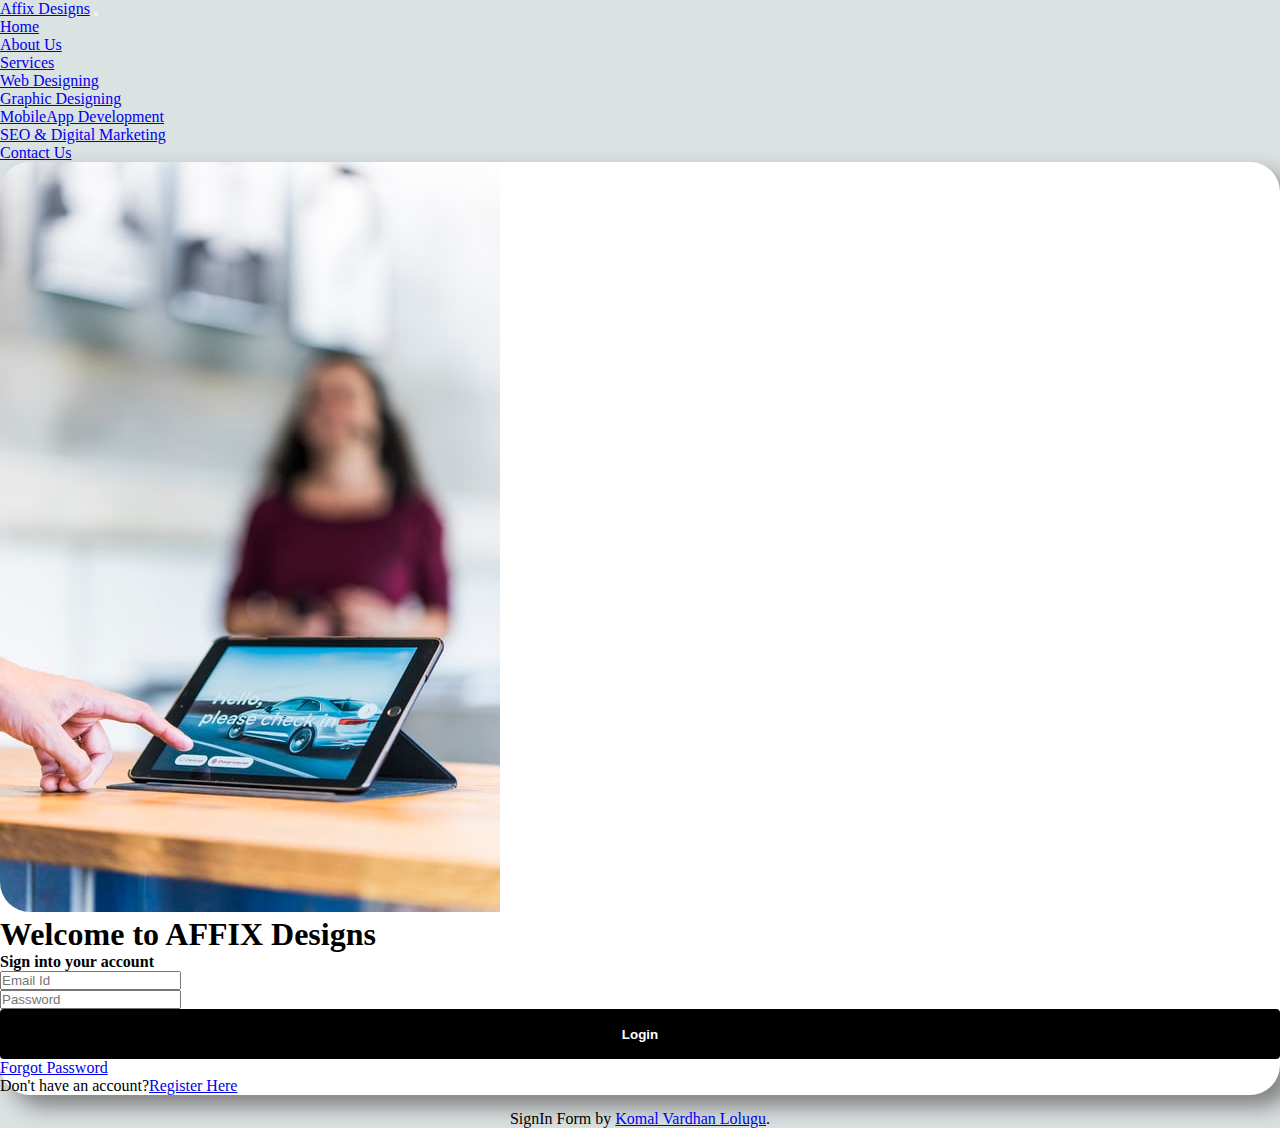
<file: Bootstrap Sign In Form/index.html>
<!doctype html>
<html lang="en">
  <head>
    <!-- Required meta tags -->
    <meta charset="utf-8">
    <meta name="viewport" content="width=device-width, initial-scale=1, shrink-to-fit=no">
    <!--Main CSS-->
    <link rel="stylesheet" type="text/css" href="style.css">
    <!-- Bootstrap CSS -->
    <link rel="stylesheet" href="https://cdn.jsdelivr.net/npm/bootstrap@4.5.3/dist/css/bootstrap.min.css" integrity="sha384-TX8t27EcRE3e/ihU7zmQxVncDAy5uIKz4rEkgIXeMed4M0jlfIDPvg6uqKI2xXr2" crossorigin="anonymous">
    <title>SignIn Form</title>
  </head>
  <body style="background: rgb(219,226,226)">
    <!--Navigation Bar-->
    <nav class="navbar navbar-expand-md navbar-light bg-light">
        <a class="navbar-brand" href="http://affix.co.in/">Affix Designs</a>
        <button class="navbar-toggler" type="button" data-toggle="collapse" data-target="http://affix.co.in/navbarSupportedContent">
            <span class="navbar-toggler-icon"></span>
        </button>
        <div class="collapse navbar-collapse" id="navbarSupportedContent">
            <ul class="navbar-nav ml-auto">
                <li class="nav-item">
                    <a class="nav-link" href="http://affix.co.in/">Home</a>
                </li>
                <li class="nav-item">
                    <a class="nav-link" href="http://affix.co.in/">About Us</a>
                </li>
                <li class="nav-item dropdown">
                    <a class="nav-link dropdown-toggle" href="http://affix.co.in/" id="navbarDropdown" role="button" data-toggle="dropdown">Services</a>
                    <div class="dropdown-menu" aria-labelledby="navbarDropdown">
                        <a class="dropdown-item" href="http://affix.co.in/">Web Designing</a>
                        <div class="dropdown-divider"></div>
                        <a class="dropdown-item" href="http://affix.co.in/">Graphic Designing</a>
                        <div class="dropdown-divider"></div>
                        <a class="dropdown-item" href="http://affix.co.in/">MobileApp Development</a>
                        <div class="dropdown-divider"></div>
                        <a class="dropdown-item" href="http://affix.co.in/">SEO & Digital Marketing</a>
                    </div>
                </li>
                <li class="nav-item">
                    <a class="nav-link" href="http://affix.co.in/">Contact Us</a>
                </li>
            </ul>
        </div>
    </nav>
    <section class="Form my-4 mx-5">
        <div class="container">
            <div class="row no-gutters">
                <div class="col-lg-5">
                    <img src="loginpic.jpg" class="img-fluid" alt="">
                </div>
                <div class="col-lg-7  px-5 pt-5">
                    <h1 class="font-weight-bold py-3">Welcome to AFFIX Designs</h1>
                    <h4>Sign into your account</h4>
                    <form>
                        <div class="form-row">
                            <div class="col-lg-7">
                                <input required="" type="email" class="form-control my-3 p-4" placeholder="Email Id">
                            </div>
                        </div>
                        <div class="form-row">
                            <div class="col-lg-7">
                                <input required="" type="password" class="form-control my-3 p-4" placeholder="Password">
                            </div>
                        </div>
                        <div class="form-row">
                            <div class="col-lg-7">
                                <button class="btn1 mt-3 mb-5" type="button">Login</button>
                            </div>
                        </div>
                        <a href="http://affix.co.in/">Forgot Password</a>
                        <p>Don't have an account?<a href="http://affix.co.in/">Register Here</a></p>
                    </form>
                </div>
            </div>
        </div>
        <footer class="mastfoot mt-auto">
      <div class="inner">
        <p>SignIn Form by <a href="https://komalsrinivasan.github.io/komalsrinivas/index.html">Komal Vardhan Lolugu</a>.</p>
      </div>
    </footer>
    </section>
    
    
    <!-- Optional JavaScript; choose one of the two! -->
    <!-- Option 1: jQuery and Bootstrap Bundle (includes Popper) -->
    <script src="https://code.jquery.com/jquery-3.5.1.slim.min.js" integrity="sha384-DfXdz2htPH0lsSSs5nCTpuj/zy4C+OGpamoFVy38MVBnE+IbbVYUew+OrCXaRkfj" crossorigin="anonymous"></script>
    <script src="https://cdn.jsdelivr.net/npm/bootstrap@4.5.3/dist/js/bootstrap.bundle.min.js" integrity="sha384-ho+j7jyWK8fNQe+A12Hb8AhRq26LrZ/JpcUGGOn+Y7RsweNrtN/tE3MoK7ZeZDyx" crossorigin="anonymous"></script>
    <!-- Option 2: jQuery, Popper.js, and Bootstrap JS
    <script src="https://code.jquery.com/jquery-3.5.1.slim.min.js" integrity="sha384-DfXdz2htPH0lsSSs5nCTpuj/zy4C+OGpamoFVy38MVBnE+IbbVYUew+OrCXaRkfj" crossorigin="anonymous"></script>
    <script src="https://cdn.jsdelivr.net/npm/popper.js@1.16.1/dist/umd/popper.min.js" integrity="sha384-9/reFTGAW83EW2RDu2S0VKaIzap3H66lZH81PoYlFhbGU+6BZp6G7niu735Sk7lN" crossorigin="anonymous"></script>
    <script src="https://cdn.jsdelivr.net/npm/bootstrap@4.5.3/dist/js/bootstrap.min.js" integrity="sha384-w1Q4orYjBQndcko6MimVbzY0tgp4pWB4lZ7lr30WKz0vr/aWKhXdBNmNb5D92v7s" crossorigin="anonymous"></script>
    -->
  </body>
</html>
</file>
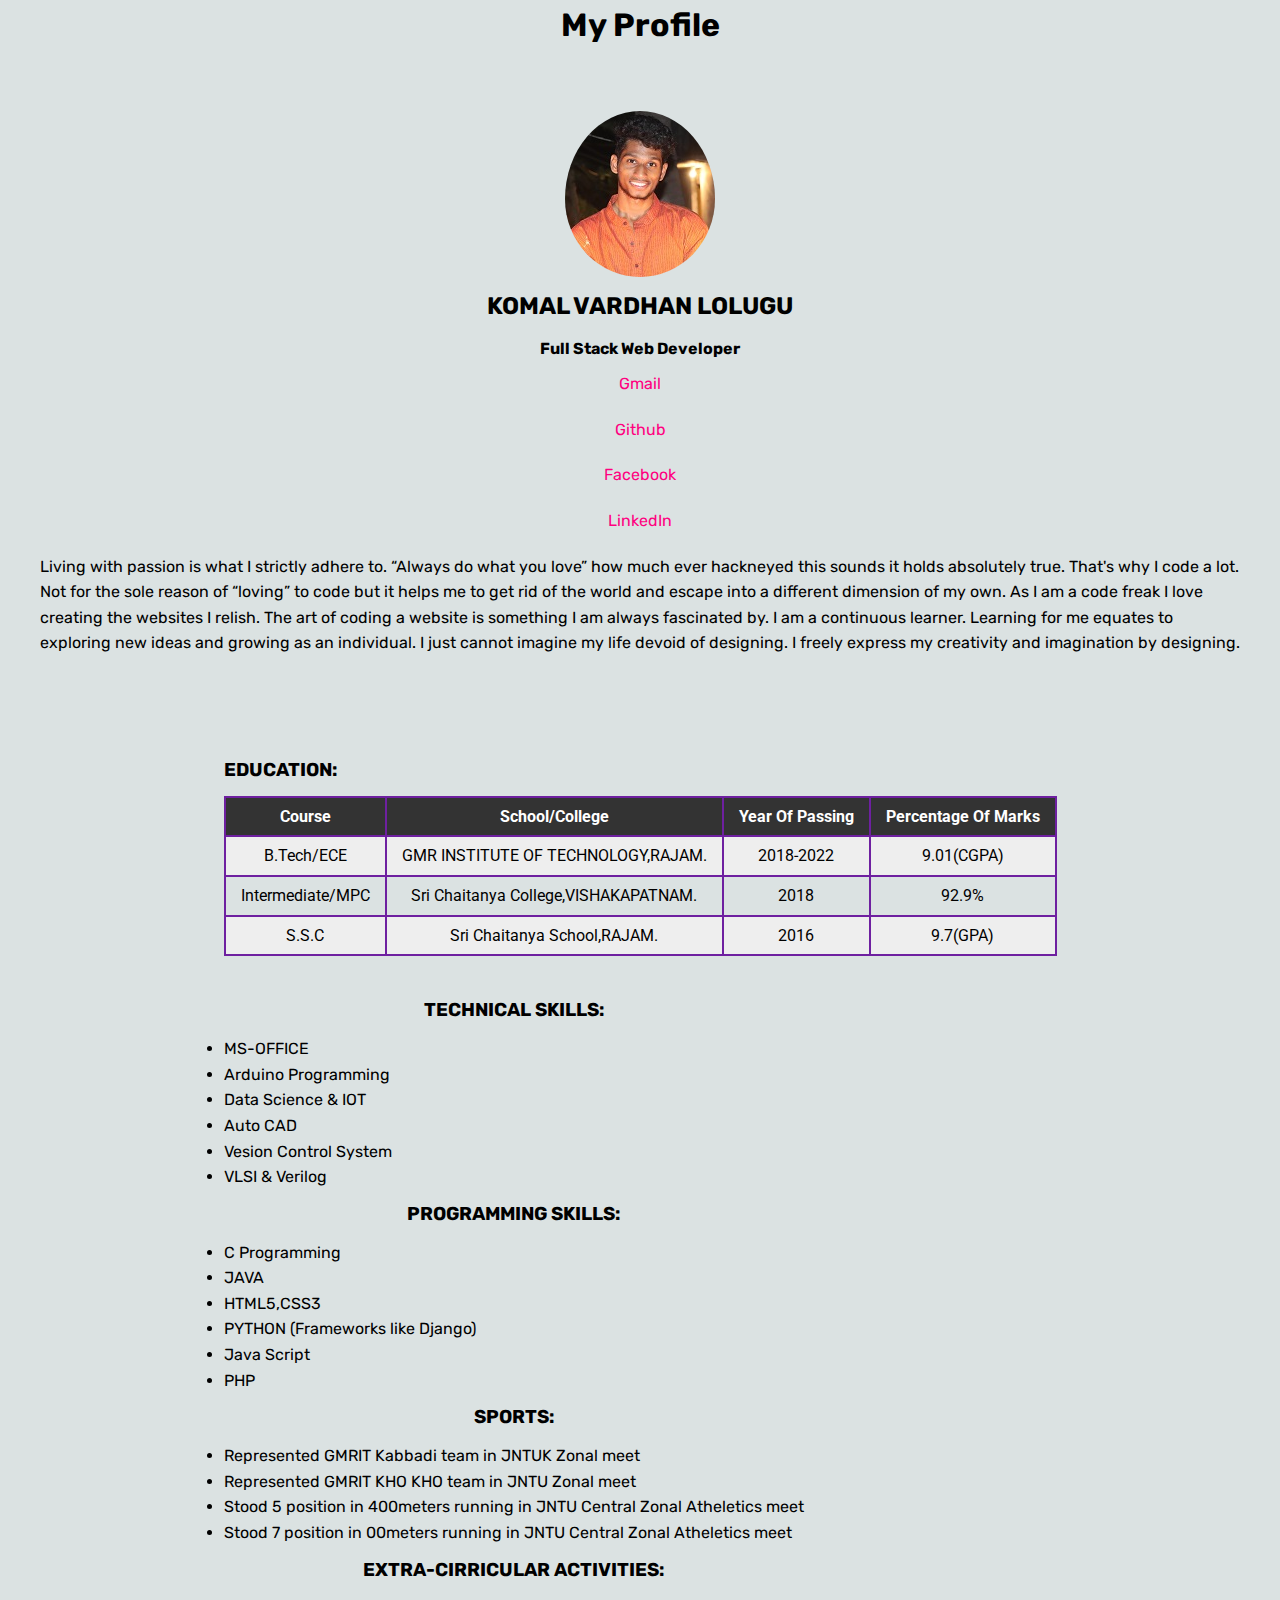
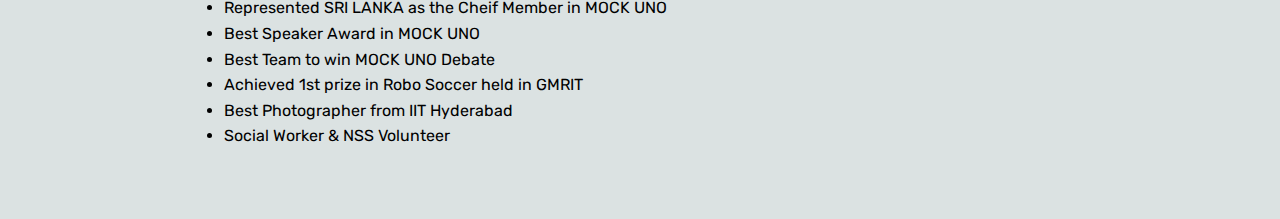
<file: Resume or CV using HTML&CSS/index.html>
<!DOCTYPE html>
<html lang="en">

  <head>
    <meta charset="UTF-8">
    <meta name="viewport" content="width=device-width, initial-scale=1.0">
    <link rel="stylesheet" href="style.css">

    <title>Profile</title>
  </head>
  <body style="background: rgb(219,226,226)">
    <h1 style="text-align: center;">My Profile</h1>
    <section class="show">
      <div class="container">
        <div class="profile">
          <img src="img1.jpg" alt="Komal Vardhan Lolugu">
          <h2>Komal Vardhan Lolugu</h2>
          <h4> Full Stack Web Developer</h4>
          <div class="content">
            <nav>
              <ul>
                <li>
                  <a href="mailto:komal@affix.co.in">Gmail</a>
                </li>
                <li>
                  <a href="http://">Github</a>
                </li>
                <li>
                  <a href="http://">Facebook</a>
                </li>
                <li>
                  <a href="http://">LinkedIn</a>
                </li>
              </ul>
            </nav>
            <div>
              <p>Living with passion is what I strictly adhere to. “Always do what you love” how much ever hackneyed this sounds it holds absolutely true. That's why I code a lot. Not for the sole reason of “loving” to code but it helps me to get rid of the world and escape into a different dimension of my own. As I am a code freak I love creating the websites I relish. The art of coding a website is something I am always fascinated by.

                I am a continuous learner. Learning for me equates to exploring new ideas and growing as an individual. I just cannot imagine my life devoid of designing. I freely express my creativity and imagination by designing.</p>
            </div>
          </div>
        </div>

        <div class="resum">
          <div class="qual">
            <h3>EDUCATION:</h3>
            <table class="course">
                <thead>
              <tr>
                <th>Course</th>
                <th>School/College</th>
                <th>
                  Year
                  Of
                  Passing
                </th>
                <th>Percentage Of
                  Marks</th>
              </tr>
          </thead>
          <tbody>
              <tr>
                <td>B.Tech/ECE</td>
                <td>GMR INSTITUTE OF TECHNOLOGY,RAJAM.</td>
                <td>2018-2022</td>
                <td>9.01(CGPA)</td>
              </tr>
              <tr>
                <td>Intermediate/MPC</td>
                <td>Sri Chaitanya College,VISHAKAPATNAM.</td>
                <td>2018</td>
                <td>92.9%</td>
              </tr>
              <tr>
                <td>S.S.C</td>
                <td>Sri Chaitanya School,RAJAM.</td>
                <td>2016</td>
                <td>9.7(GPA)</td>
              </tr>
          </tbody>
            </table>
            <div class="skill">
              <div>
                <h3 style="text-align: center;">TECHNICAL SKILLS:</h3>
                <ul class="lang">
                  <li>MS-OFFICE</li>
                  <li>Arduino Programming</li>
                  <li>Data Science & IOT</li>
                  <li>Auto CAD</li>
                  <li>Vesion Control System</li>
                  <li>VLSI & Verilog</li>
                </ul>
              </div>
              <div>
                <h3 style="text-align: center;">PROGRAMMING SKILLS:</h3>
                <ul class="lang">
                  <li>C Programming</li>
                  <li>JAVA</li>
                  <li>HTML5,CSS3</li>
                  <li>PYTHON (Frameworks like Django)</li>
                  <li>Java Script</li>
                  <li>PHP</li>
                </ul>
              </div>
              <div>
                <h3 style="text-align: center;">SPORTS:</h3>
                <ul>
                  <li>Represented GMRIT Kabbadi team in JNTUK Zonal meet</li>
                  <li>Represented GMRIT KHO KHO team in JNTU Zonal meet</li>
                  <li>Stood 5 position in 400meters running in JNTU Central Zonal Atheletics meet</li>
                  <li>Stood 7 position in 00meters running in JNTU Central Zonal Atheletics meet</li>
                </ul>
              </div>
              <div>
                <h3 style="text-align: center;">EXTRA-CIRRICULAR ACTIVITIES:</h3>
                <ul class="lang">
                  <li>Represented SRI LANKA as the Cheif Member in MOCK UNO</li>
                  <li>Best Speaker Award in MOCK UNO</li>
                  <li>Best Team to win MOCK UNO Debate</li>
                  <li>Achieved 1st prize in Robo Soccer held in GMRIT</li>
                  <li>Best Photographer from IIT Hyderabad</li>
                  <li>Social Worker & NSS Volunteer</li>
                </ul>
              </div>
            </div>
          </div>
        </div>
      </div>
    </section>
  </body>

</html>
</file>
<file: Bootstrap Sign In Form/style.css>
*{
	padding: 0;
	margin: 0;
	box-sizing: border-box;
}

.row{
	background: white;
	border-radius: 30px;
	box-shadow: 12px 12px 22px grey;
}
img{
	border-top-left-radius: 30px;
	border-bottom-left-radius: 30px;
}
.btn1{
	border: none;
	outline: none;
	height: 50px;
	width: 100%;
	background-color: black;
	color: white;
	border-radius: 4px;
	font-weight: bold;
}
.btn1:hover{
	background-color: white;
	border: 1px solid;
	color: black;
}
footer{
	text-align: center;
	padding-top: 15px;
	border-radius: 15px;
}
.mastfoot {
  color: black;
}
</file>
<file: Resume or CV using HTML&CSS/style.css>
@import url("https://fonts.googleapis.com/css?family=Roboto:400,500|Rubik:500,700");

.show {
  margin-top: 40px;
  padding: 20px;
}

a {
  color: #ff007f;
}

.show .container {
  display: -webkit-box;
  display: -ms-flexbox;
  display: flex;
  -webkit-box-orient: horizontal;
  -webkit-box-direction: normal;
  -ms-flex-direction: row;
  flex-direction: row;
  -ms-flex-wrap: wrap;
  flex-wrap: wrap;
  margin-bottom: 40px;
  -webkit-box-align: center;
  -ms-flex-align: center;
  align-items: center;
  -ms-flex-pack: distribute;
  justify-content: space-around;
}

.show .container .profile {
  margin-top: inherit;
  display: -webkit-box;
  display: -ms-flexbox;
  display: flex;
  -ms-flex-wrap: wrap;
  flex-wrap: wrap;
  -webkit-box-orient: vertical;
  -webkit-box-direction: normal;
  -ms-flex-direction: column;
  flex-direction: column;
  -ms-flex-line-pack: center;
  align-content: center;
  -webkit-box-pack: justify;
  -ms-flex-pack: justify;
  justify-content: space-between;
  float: left;
}

.show .container .profile img {
  border-radius: 50%;
  -ms-flex-item-align: center;
  -ms-grid-row-align: center;
  align-self: center;
  padding-bottom: 10px;
}

.show .container .profile h2 {
  font-family: "Rubik", sans-serif;
  text-transform: uppercase;
  text-align: center;
  padding-bottom: 10px;
}

.show .container .profile h4 {
  font-family: 20% "Rubik", sans-serif;
  text-align: center;
  padding-bottom: 10px;
}

.show .container .profile .content {
  display: block;
}

.show .container .profile .content nav {
  display: -webkit-box;
  display: -ms-flexbox;
  display: flex;
  -webkit-box-orient: vertical;
  -webkit-box-direction: normal;
  -ms-flex-direction: column;
  flex-direction: column;
  -ms-flex-wrap: wrap;
  flex-wrap: wrap;
  -ms-flex-line-pack: center;
  align-content: center;
  -ms-flex-pack: distribute;
  justify-content: space-around;
}

.show .container .profile .content nav ul {
  display: -webkit-box;
  display: -ms-flexbox;
  display: flex;
  -webkit-box-orient: vertical;
  -webkit-box-direction: normal;
  -ms-flex-direction: column;
  flex-direction: column;
  list-style-type: none;
  float: left;
}

.show .container .profile .content nav ul li {
  text-align: center;
  padding-bottom: 20px;
}

.show .container .profile .content nav ul li a {
  text-align: center;
}

.show .container .resum {
  display: -webkit-box;
  display: -ms-flexbox;
  display: flex;
  -ms-flex-wrap: wrap;
  flex-wrap: wrap;
  -webkit-box-orient: vertical;
  -webkit-box-direction: normal;
  -ms-flex-direction: column;
  flex-direction: column;
  -ms-flex-item-align: center;
  align-self: center;
  -webkit-box-align: center;
  -ms-flex-align: center;
  align-items: center;
  -ms-flex-pack: distribute;
  justify-content: space-around;
}

.show .container .resum .qual {
  display: flexbox;
  text-align: left;
  margin-top: 100px;
  padding: auto;
}

.show .container .resum .qual h3 {
  font-family: "Rubik", sans-serif;
  text-align: left;
  margin-bottom: 10px;
}

.show .container .resum .qual .course {
  border-collapse: collapse;
}

.show .container .resum .qual .course tr {
  margin: 10px;
  border: 2px solid #6E20A0;
}

.show .container .resum .qual .course th {
  margin: 5px;
  border: 2px solid #6E20A0;
  padding-right: 15px;
  padding-left: 15px;
  font-family: "Roboto", sans-serif;
  text-align: center;
}

.show .container .resum .qual .course td {
  font-family: "Roboto", sans-serif;
  padding-right: 15px;
  padding-left: 15px;
  margin: 5px;
  border: 2px solid #6E20A0;
  text-align: center;
}

.show .container .resum .qual .skill {
  margin-top: 40px;
  display: -webkit-box;
  display: -ms-flexbox;
  display: flex;
  -ms-flex-wrap: wrap;
  flex-wrap: wrap;
  -webkit-box-orient: vertical;
  -webkit-box-direction: normal;
  -ms-flex-direction: column;
  flex-direction: column;
  float: left;
}

.show .container .resum .qual .skill div {
  display: block;
  -ms-flex-line-pack: center;
  align-content: center;
  margin-bottom: 10px;
}

.show .container .resum .qual .skill div h3 {
  text-align: left;
  text-transform: uppercase;
}

.show .container .resum .qual .skill div .lang {
  list-style-type: disc;
}

.show .container .resum .qual .skill div .lang .li {
  font-family: 10% "Roboto", sans-serif;
  color: #705EE9;
  text-align: left;
}

@media (max-width: 425px) and (min-width: 376px) {
  * {
    padding: 0;
    margin: 0;
  }

  .show .container {
    margin: auto;
    padding: auto;
  }

  .show .container .profile {
    padding-bottom: 5px;
  }
}

* {
  -webkit-box-sizing: border-box;
  box-sizing: border-box;
  margin: 0;
  padding: 0;
}

body {
  background-color: #fff;
  line-height: 1.6;
  font-family: "Rubik", sans-serif;
}

a {
  text-decoration: none;
}

.container {
  max-width: 1440;
  margin: 0 20px;
  padding: 0 auto;
  overflow: hidden;
}

.showcase {
  background-color: #fff;
  color: #fff;
  margin-bottom: auto;
  width: 100%;
  overflow: hidden;
}

.showcase .container {
  max-width: auto;
  margin: 0 10px;
  padding: 0 auto;
  overflow: auto;
}

.showcase .container nav {
  display: -webkit-box;
  display: -ms-flexbox;
  display: flex;
  -webkit-box-align: center;
  -ms-flex-align: center;
  align-items: center;
  -ms-flex-wrap: wrap;
  flex-wrap: wrap;
  -webkit-box-pack: justify;
  -ms-flex-pack: justify;
  justify-content: space-between;
  width: 100%;
  position: fixed;
}

.showcase .container nav ul {
  display: -webkit-box;
  display: -ms-flexbox;
  display: flex;
  list-style-type: none;
  float: right;
}

.showcase .container nav li {
  padding: 25px;
  margin-left: 10px;
}

.showcase .container nav a {
  color: #000000;
}

.showcase .container nav a:hover {
  color: #6E20A0;
}

.showcase .container nav li.active {
  margin-right: 20px;
  background-color: #705EE9;
  padding: 20px;
}

.showcase .container nav li.active a {
  text-align: center;
  color: #fff;
}

.profile-container {
  margin-top: 80px;
  padding: 10px;
  margin-bottom: auto;
}

.profile-container .container {
  width: -webkit-fit-content;
  width: -moz-fit-content;
  width: fit-content;
  padding: 0 40px;
  margin: 0 auto;
  overflow: auto;
}

.profile-container .container .card {
  background-image: linear-gradient(356deg, #4d6bbb 42%, #a67bf9 68%);
  display: -webkit-box;
  display: -ms-flexbox;
  display: flex;
  -webkit-box-align: center;
  -ms-flex-align: center;
  align-items: center;
  -ms-flex-wrap: wrap;
  flex-wrap: wrap;
  -ms-flex-pack: distribute;
  justify-content: space-around;
}

.profile-container .container .card img {
  border-radius: 50%;
  width: 150px;
  height: 150px;
  margin: 20px;
  padding: 20px;
}

.profile-container .container .card .card-body {
  margin-right: 20px;
}

.profile-container .container .card .card-body h2 {
  font-size: 40px;
  color: #fff;
  text-align: center;
}

.profile-container .container .card .card-body h5 {
  text-align: start;
  font-size: 20px;
  color: #fff;
}

.project-container {
  display: border-box;
  margin-top: auto;
  padding: 0 auto;
}

.project-container h1 {
  margin: 10px;
  padding: 5px;
  text-align: center;
  font-family: 100% "Rubik", sans-serif;
  text-transform: uppercase;
}

.project-container .container {
  width: auto;
  padding: 50px 40px;
  margin: 0 auto;
  overflow: auto;
}

.project-container .container .cardbox {
  display: -webkit-box;
  display: -ms-flexbox;
  display: flex;
  -ms-flex-wrap: wrap;
  flex-wrap: wrap;
  justify-items: center;
  -ms-flex-pack: distribute;
  justify-content: space-around;
}

.project-container .container .cardbox .card {
  display: -webkit-box;
  display: -ms-flexbox;
  display: flex;
  -webkit-box-orient: vertical;
  -webkit-box-direction: normal;
  -ms-flex-direction: column;
  flex-direction: column;
  justify-items: center;
  -ms-flex-pack: distribute;
  justify-content: space-around;
  margin-left: 40px;
  margin-bottom: 40px;
}

.project-container .container .cardbox .card img {
  -ms-flex-item-align: center;
  -ms-grid-row-align: center;
  align-self: center;
  width: 150px;
  height: 150px;
}

.project-container .container .cardbox .card h2 {
  text-align: center;
  border: 10px 0;
  text-transform: uppercase;
}

.project-container .container .cardbox .card p {
  font-family: 10% "Roboto", sans-serif;
  text-align: center;
  padding: 10px;
}

.project-container .container .cardbox .card a {
  font-family: 10% "Roboto", sans-serif;
  color: #705EE9;
  font-size: 15px;
  text-align: center;
}

.footer {
  width: 100%;
  overflow: hidden;
  margin-bottom: 20px;
}

.footer .footerbox {
  display: block;
  padding: auto;
  margin: auto;
}

.footer .footerbox .navs {
  display: -webkit-box;
  display: -ms-flexbox;
  display: flex;
  -webkit-box-orient: horizontal;
  -webkit-box-direction: normal;
  -ms-flex-direction: row;
  flex-direction: row;
  justify-items: center;
  -ms-flex-pack: distribute;
  justify-content: space-around;
}

.footer .footerbox .navs a {
  padding: 25px;
  text-align: center;
}

table {
  width: 100%;
  border-collapse: collapse;
}

tr:nth-of-type(odd) {
  background: #eee;
}

th {
  background: #333;
  color: #FFFFFF;
  font-weight: 700;
}

td,
th {
  padding: 6px;
  border: 1px solid #ccc;
  text-align: left;
}

@mediaonly screen and (max-width: 760px),
(min-device-width: 768px) and (max-device-width: 1024px) {

  table,
  thead,
  tbody,
  th,
  td,
  tr {
    display: block;
  }

  thead tr {
    position: absolute;
    top: -9999px;
    left: -9999px;
  }

  tr {
    border: 1px solid #ccc;
  }

  td {
    border: none;
    border-bottom: 1px solid #eee;
    position: relative;
    padding-left: 50%;
  }

  td:before {
    position: absolute;
    top: 6px;
    left: 6px;
    width: 45%;
    padding-right: 10px;
    white-space: nowrap;
  }

  .content {
    display: block;
    display: -webkit-box;
    display: -ms-flexbox;
    display: flex;
    -webkit-box-orient: vertical;
    -webkit-box-direction: normal;
    -ms-flex-direction: column;
    flex-direction: column;
    -ms-flex-wrap: wrap;
    flex-wrap: wrap;
    -ms-flex-line-pack: center;
    align-content: center;
    -ms-flex-pack: distribute;
    justify-content: space-around;
  }
}
</file>
